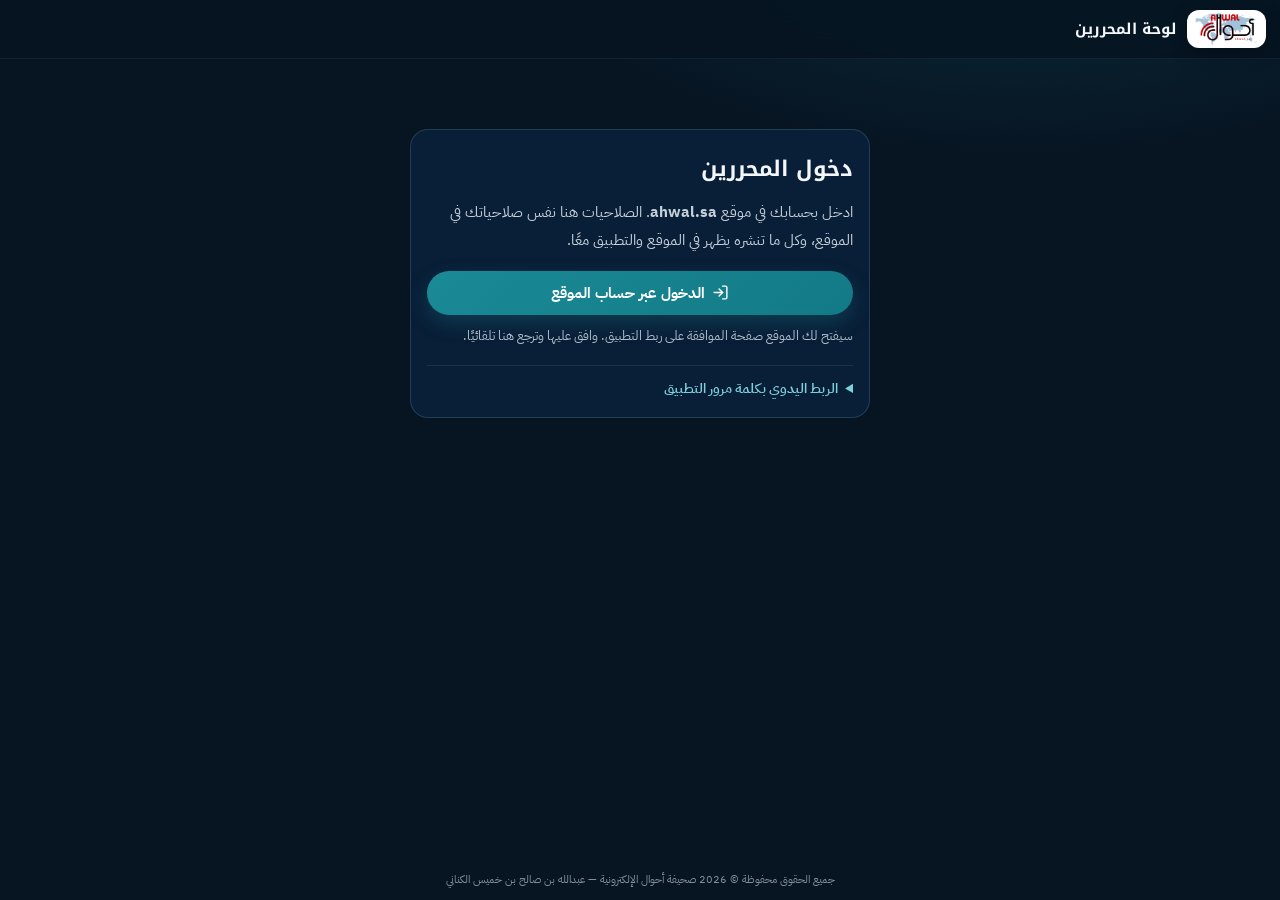
<file: editor.html>
<!DOCTYPE html>
<html lang="ar" dir="rtl">
<head>
  <meta charset="utf-8">
  <meta name="viewport" content="width=device-width, initial-scale=1, viewport-fit=cover">
  <meta name="theme-color" content="#071422">
  <meta name="color-scheme" content="dark">
  <meta name="referrer" content="no-referrer">
  <meta name="robots" content="noindex, nofollow">
  <meta name="copyright" content="جميع الحقوق محفوظة © 2026 صحيفة أحوال الإلكترونية — عبدالله بن صالح بن خميس الكناني">
  <meta name="author" content="عبدالله بن صالح بن خميس الكناني">
  <title>أحوال — لوحة المحررين</title>
  <link rel="manifest" href="manifest.webmanifest">
  <link rel="apple-touch-icon" href="icons/apple-touch-icon.png">
  <link rel="icon" href="favicon.ico" sizes="48x48">
  <link rel="preconnect" href="https://fonts.googleapis.com">
  <link rel="preconnect" href="https://fonts.gstatic.com" crossorigin>
  <link rel="stylesheet" href="https://fonts.googleapis.com/css2?family=IBM+Plex+Sans+Arabic:wght@400;500;600;700&family=Noto+Kufi+Arabic:wght@600;700;800&display=swap">
  <link rel="stylesheet" href="editor.css">
</head>
<body>
  <header class="ed-top">
    <a class="ed-brand" href="./" aria-label="العودة إلى الموجز">
      <img src="assets/logo-site.png" alt="صحيفة أحوال الإلكترونية" width="720" height="365">
    </a>
    <div class="ed-top-title">لوحة المحررين</div>
    <div class="ed-top-actions">
      <span class="ed-user hidden" id="who"></span>
      <button class="ed-icon-btn hidden" id="logout-btn" type="button" aria-label="تسجيل الخروج" title="تسجيل الخروج">
        <svg viewBox="0 0 24 24" fill="none" stroke="currentColor" stroke-width="2" stroke-linecap="round" stroke-linejoin="round"><path d="M9 21H5a2 2 0 0 1-2-2V5a2 2 0 0 1 2-2h4"/><path d="m16 17 5-5-5-5"/><path d="M21 12H9"/></svg>
      </button>
    </div>
  </header>

  <main class="ed-main">
    <!-- شاشة الدخول -->
    <section class="ed-view" id="view-login" hidden>
      <div class="ed-panel ed-login">
        <h1>دخول المحررين</h1>
        <p class="ed-lead">ادخل بحسابك في موقع <strong>ahwal.sa</strong>. الصلاحيات هنا نفس صلاحياتك في الموقع، وكل ما تنشره يظهر في الموقع والتطبيق معًا.</p>
        <button class="ed-btn ed-btn-primary ed-btn-block" id="connect-btn" type="button">
          <svg viewBox="0 0 24 24" fill="none" stroke="currentColor" stroke-width="2" stroke-linecap="round" stroke-linejoin="round"><path d="M15 3h4a2 2 0 0 1 2 2v14a2 2 0 0 1-2 2h-4"/><path d="m10 17 5-5-5-5"/><path d="M15 12H3"/></svg>
          الدخول عبر حساب الموقع
        </button>
        <p class="ed-hint">سيفتح لك الموقع صفحة الموافقة على ربط التطبيق. وافق عليها وترجع هنا تلقائيًا.</p>

        <details class="ed-manual" id="manual">
          <summary>الربط اليدوي بكلمة مرور التطبيق</summary>
          <p class="ed-hint">من الموقع: الملف الشخصي ← «كلمات مرور التطبيقات» ← أنشئ كلمة باسم «تطبيق أحوال» وانسخها هنا. لا تستخدم كلمة مرور حسابك الأساسية.</p>
          <form id="manual-form" autocomplete="off">
            <label class="ed-field"><span>اسم المستخدم</span><input id="m-user" type="text" inputmode="text" autocapitalize="off" spellcheck="false" required></label>
            <label class="ed-field"><span>كلمة مرور التطبيق</span><input id="m-pass" type="password" autocapitalize="off" spellcheck="false" required placeholder="xxxx xxxx xxxx xxxx xxxx xxxx"></label>
            <button class="ed-btn ed-btn-ghost ed-btn-block" type="submit">ربط الحساب</button>
          </form>
        </details>
        <div class="ed-alert hidden" id="login-error" role="alert"></div>
      </div>
    </section>

    <!-- مقالاتي -->
    <section class="ed-view" id="view-list" hidden>
      <div class="ed-list-head">
        <h1>مقالاتي</h1>
        <button class="ed-btn ed-btn-primary" id="new-btn" type="button">
          <svg viewBox="0 0 24 24" fill="none" stroke="currentColor" stroke-width="2.2" stroke-linecap="round"><path d="M12 5v14M5 12h14"/></svg>
          مقال جديد
        </button>
      </div>
      <div class="ed-tabs" id="tabs" role="tablist">
        <button type="button" role="tab" data-status="any" class="is-on">الكل</button>
        <button type="button" role="tab" data-status="draft">مسودات</button>
        <button type="button" role="tab" data-status="pending">قيد المراجعة</button>
        <button type="button" role="tab" data-status="future">مجدولة</button>
        <button type="button" role="tab" data-status="publish">منشورة</button>
      </div>
      <label class="ed-switch hidden" id="all-authors-wrap"><input type="checkbox" id="all-authors"> عرض مقالات جميع المحررين</label>
      <div class="ed-alert hidden" id="list-error" role="alert"></div>
      <ul class="ed-posts" id="posts"></ul>
      <div class="ed-more"><button class="ed-btn ed-btn-ghost hidden" id="more-btn" type="button">عرض المزيد</button></div>
    </section>

    <!-- النموذج -->
    <section class="ed-view" id="view-form" hidden>
      <div class="ed-bar" id="form-actions">
        <button class="ed-btn ed-btn-ghost ed-btn-sm" id="back-btn" type="button" title="العودة إلى مقالاتي">
          <svg viewBox="0 0 24 24" fill="none" stroke="currentColor" stroke-width="2.2" stroke-linecap="round"><path d="m9 18 6-6-6-6"/></svg>
          <span class="ed-hide-xs">مقالاتي</span>
        </button>
        <span class="ed-status-chip" id="form-status"></span>
        <span class="ed-autosave" id="autosave-note" aria-live="polite"></span>
        <span class="ed-bar-gap"></span>
        <button class="ed-btn ed-btn-ghost ed-btn-sm" type="button" data-save="draft" id="btn-draft">حفظ مسودة</button>
        <button class="ed-btn ed-btn-ghost ed-btn-sm" type="button" id="btn-preview">معاينة</button>
        <button class="ed-btn ed-btn-ghost ed-btn-sm" type="button" id="btn-site" title="يحفظ المسودة ثم يفتحها في موقع أحوال"><span class="ed-hide-xs">معاينة على </span>الموقع ↗</button>
        <button class="ed-btn ed-btn-ghost ed-btn-sm" type="button" data-save="pending" id="btn-pending">إرسال للمراجعة</button>
        <button class="ed-btn ed-btn-ghost ed-btn-sm" type="button" id="btn-schedule">جدولة</button>
        <button class="ed-btn ed-btn-primary ed-btn-sm" type="button" data-save="publish" id="btn-publish">نشر</button>
      </div>
      <div class="ed-alert is-info hidden" id="restore-banner" role="status"></div>
      <div class="ed-form-grid">
        <form class="ed-form ed-panel" id="post-form" autocomplete="off">
          <label class="ed-field"><span>العنوان</span><input id="f-title" type="text" maxlength="250" required placeholder="عنوان الخبر"></label>

          <div class="ed-field ed-dateline-field">
            <span>سطر الترويسة <small>(يظهر أول سطر في الخبر — عدّله كما تريد)</small></span>
            <div class="ed-dateline-row">
              <input id="f-city" type="text" list="cities" maxlength="40" placeholder="المدينة" aria-label="المدينة">
              <input id="f-dateline" type="text" maxlength="160" placeholder="أحوال - المدينة - اسم المحرر" aria-label="سطر الترويسة">
              <button class="ed-btn ed-btn-ghost ed-btn-sm" id="dateline-auto" type="button" title="إعادة التعبئة التلقائية من المدينة واسمك">تلقائي</button>
            </div>
            <datalist id="cities"></datalist>
          </div>

          <label class="ed-field"><span>المقتطف <small>(يظهر على البطاقة)</small></span><textarea id="f-excerpt" rows="2" maxlength="400" placeholder="سطر أو سطران يلخصان الخبر"></textarea></label>

          <div class="ed-field">
            <span>نص الخبر <small>(الصق النص والصور مباشرة، أو اسحب الصور إلى هنا)</small></span>
            <div class="ed-toolbar" id="toolbar" role="toolbar" aria-label="أدوات التنسيق">
              <button type="button" data-cmd="undo" title="تراجع">↶</button>
              <button type="button" data-cmd="redo" title="إعادة">↷</button>
              <span class="ed-tsep"></span>
              <button type="button" data-cmd="h2" title="عنوان فرعي">ع٢</button>
              <button type="button" data-cmd="h3" title="عنوان أصغر">ع٣</button>
              <button type="button" data-cmd="bold" title="عريض"><b>B</b></button>
              <button type="button" data-cmd="italic" title="مائل"><i>I</i></button>
              <button type="button" data-cmd="ul" title="قائمة نقطية">• قائمة</button>
              <button type="button" data-cmd="ol" title="قائمة مرقمة">١. قائمة</button>
              <button type="button" data-cmd="quote" title="اقتباس">❝</button>
              <button type="button" data-cmd="link" title="رابط">🔗</button>
              <button type="button" data-cmd="unlink" title="إزالة الرابط">⛓̸</button>
              <span class="ed-tsep"></span>
              <button type="button" data-cmd="align-right" title="محاذاة لليمين">⇥</button>
              <button type="button" data-cmd="align-center" title="توسيط">≡</button>
              <button type="button" data-cmd="align-left" title="محاذاة لليسار">⇤</button>
              <button type="button" data-cmd="align-justify" title="ضبط">☰</button>
              <button type="button" data-cmd="ltr" title="فقرة من اليسار لليمين (للنص الإنجليزي)">LTR</button>
              <span class="ed-tsep"></span>
              <button type="button" data-cmd="image" title="إدراج صورة">🖼️ صورة</button>
              <button type="button" data-cmd="gallery" title="معرض صور">🗂️ معرض</button>
              <button type="button" data-cmd="embed" title="فيديو يوتيوب أو تغريدة">▶ تضمين</button>
              <button type="button" data-cmd="clear" title="إزالة التنسيق">⌫</button>
            </div>
            <div class="ed-dateline-pv hidden" id="dateline-pv" aria-hidden="true"></div>
            <div class="ed-rich" id="f-body" contenteditable="true" role="textbox" aria-multiline="true" data-placeholder="اكتب نص الخبر هنا… أو الصق خبرًا كاملًا بصوره"></div>
            <input id="f-body-img" type="file" accept="image/*" multiple hidden>
            <input id="f-gal-img" type="file" accept="image/*" multiple hidden>
            <span class="ed-counter" id="word-count"></span>
          </div>

          <div class="ed-field">
            <span>التصنيف</span>
            <input id="cat-search" type="search" placeholder="ابحث عن تصنيف">
            <div class="ed-chips" id="f-cats"></div>
            <label class="ed-inline-field hidden" id="primary-wrap"><span>التصنيف الرئيسي (Yoast)</span><select id="f-primary-cat"></select></label>
          </div>

          <label class="ed-field"><span>الوسوم <small>(افصل بينها بفاصلة)</small></span><input id="f-tags" type="text" placeholder="مثال: الرياض، أمطار"></label>

          <div class="ed-field">
            <span>الصورة البارزة <small>(اسحبها أو الصقها هنا)</small></span>
            <div class="ed-media" id="media-box">
              <div class="ed-media-preview is-empty ed-drop" id="media-preview" tabindex="0"><span>لا توجد صورة — اسحب صورة أو الصقها هنا</span></div>
              <div class="ed-media-actions" id="media-actions">
                <label class="ed-btn ed-btn-ghost ed-btn-sm">📷 الكاميرا<input id="f-camera" type="file" accept="image/*" capture="environment" hidden></label>
                <label class="ed-btn ed-btn-ghost ed-btn-sm">🖼️ المعرض<input id="f-gallery" type="file" accept="image/*" hidden></label>
                <button class="ed-btn ed-btn-ghost ed-btn-sm" id="media-paste" type="button">📋 لصق</button>
                <button class="ed-btn ed-btn-ghost ed-btn-sm hidden" id="media-remove" type="button">إزالة</button>
              </div>
              <p class="ed-hint hidden" id="media-nocap">رفع الصور غير متاح لصلاحيتك. أرسل الخبر للمراجعة وسيضيف المحرر الصورة.</p>
              <div class="ed-progress hidden" id="media-progress"><div></div></div>
            </div>
          </div>

          <label class="ed-field"><span>فيديو الخبر الرئيسي <small>(يوتيوب أو غيره — يظهر في التطبيق، اختياري)</small></span><input id="f-video" type="url" inputmode="url" dir="ltr" placeholder="https://www.youtube.com/watch?v=…"></label>

          <section class="ed-seo" id="yoast-box" aria-labelledby="yoast-h">
            <div class="ed-seo-head">
              <h2 id="yoast-h">Yoast SEO</h2>
              <span class="ed-score" id="seo-score"></span>
            </div>
            <div class="ed-seo-tabs" role="tablist">
              <button type="button" class="is-on" data-seotab="seo">البحث</button>
              <button type="button" data-seotab="analysis">التحليل</button>
              <button type="button" data-seotab="social">التواصل الاجتماعي</button>
              <button type="button" data-seotab="adv">متقدم</button>
            </div>

            <div class="ed-seo-pane" data-pane="seo">
              <label class="ed-field"><span>الكلمة المفتاحية الرئيسية</span><input id="f-seo-focus" type="text" maxlength="80" placeholder="الكلمة أو العبارة الأساسية للخبر"></label>
              <div class="ed-snippet" id="snippet" aria-label="معاينة نتيجة قوقل">
                <div class="sn-head"><span class="sn-fav"><img src="favicon.ico" alt=""></span><span><b>أحوال</b><span class="sn-url" id="sn-url" dir="ltr"></span></span></div>
                <div class="sn-title" id="sn-title"></div>
                <div class="sn-desc" id="sn-desc"></div>
              </div>
              <div class="ed-meter"><span>طول العنوان</span><div class="ed-bar-meter"><i id="title-meter"></i></div></div>
              <div class="ed-meter"><span>طول الوصف</span><div class="ed-bar-meter"><i id="desc-meter"></i></div></div>
              <label class="ed-field">
                <span>عنوان SEO <small>(اتركه فارغاً لاستخدام قالب الموقع: العنوان | أحوال)</small></span>
                <input id="f-seo-title" type="text" maxlength="200" placeholder="%%title%% %%sep%% %%sitename%%">
                <span class="ed-vars">
                  <button type="button" data-var="%%title%%">+ العنوان</button>
                  <button type="button" data-var="%%sep%%">+ الفاصل</button>
                  <button type="button" data-var="%%sitename%%">+ اسم الموقع</button>
                  <button type="button" data-var="%%primary_category%%">+ التصنيف الرئيسي</button>
                </span>
                <span class="ed-counter" id="seo-title-count"></span>
              </label>
              <label class="ed-field"><span>الاسم اللطيف (Slug) <small>(روابط الموقع بالرقم: ahwal.sa/archives/رقم)</small></span><input id="f-slug" type="text" maxlength="200" dir="auto" placeholder="مثال: riyadh-rain-alert"></label>
              <label class="ed-field">
                <span>الوصف التعريفي <small>(يُفضَّل بين ١٢٠ و١٥٦ حرفاً)</small></span>
                <textarea id="f-seo-desc" rows="3" maxlength="320" placeholder="ملخص يظهر تحت العنوان في نتائج البحث"></textarea>
                <span class="ed-counter" id="seo-desc-count" aria-live="polite">0 / 156</span>
              </label>
            </div>

            <div class="ed-seo-pane hidden" data-pane="analysis">
              <p class="ed-hint">فحص تقريبي مستوحى من Yoast يُحدَّث أثناء الكتابة. <strong>ليس تقييم Yoast الفعلي</strong>؛ التقييم الرسمي يظهر داخل ووردبريس.</p>
              <ul class="ed-checks" id="seo-checks"></ul>
            </div>

            <div class="ed-seo-pane hidden" data-pane="social">
              <h3 class="ed-sub">فيسبوك وواتساب (Open Graph)</h3>
              <label class="ed-field"><span>عنوان المشاركة</span><input id="f-og-title" type="text" maxlength="200" placeholder="يُستخدم عنوان SEO إن تُرك فارغاً"></label>
              <label class="ed-field"><span>وصف المشاركة</span><textarea id="f-og-desc" rows="2" maxlength="300" placeholder="يُستخدم الوصف التعريفي إن تُرك فارغاً"></textarea></label>
              <div class="ed-field"><span>صورة المشاركة <small>(الافتراضي: الصورة البارزة)</small></span><div class="ed-social-img" data-social="og"></div></div>
              <h3 class="ed-sub">إكس (تويتر)</h3>
              <label class="ed-field"><span>عنوان التغريدة</span><input id="f-tw-title" type="text" maxlength="200" placeholder="يُستخدم عنوان المشاركة إن تُرك فارغاً"></label>
              <label class="ed-field"><span>وصف التغريدة</span><textarea id="f-tw-desc" rows="2" maxlength="300"></textarea></label>
              <div class="ed-field"><span>صورة التغريدة</span><div class="ed-social-img" data-social="tw"></div></div>
            </div>

            <div class="ed-seo-pane hidden" data-pane="adv">
              <label class="ed-field"><span>السماح لمحركات البحث بإظهار الخبر؟</span>
                <select id="f-noindex"><option value="">الافتراضي (نعم)</option><option value="2">نعم</option><option value="1">لا (noindex)</option></select>
              </label>
              <label class="ed-switch"><input type="checkbox" id="f-nofollow"> منع تتبع الروابط في هذا الخبر (nofollow)</label>
              <label class="ed-switch"><input type="checkbox" id="f-cornerstone"> محتوى أساسي (Cornerstone)</label>
              <label class="ed-field"><span>الرابط القانوني (Canonical)</span><input id="f-canonical" type="url" dir="ltr" placeholder="اتركه فارغاً ليكون رابط الخبر نفسه"></label>
            </div>
            <p class="ed-hint hidden" id="yoast-warn"></p>
          </section>

          <div class="ed-alert hidden" id="form-error" role="alert"></div>
          <p class="ed-hint" id="role-hint"></p>
          <div class="ed-danger-zone"><button class="ed-btn ed-btn-danger ed-btn-sm" type="button" id="btn-trash">نقل إلى المهملات</button></div>
        </form>

        <aside class="ed-preview-wrap" id="preview-wrap" aria-label="معاينة البطاقة">
          <div class="ed-preview-head"><span>معاينة كما تظهر في التطبيق</span></div>
          <div class="ed-phone"><div class="ed-phone-screen" id="preview"></div></div>
        </aside>
      </div>
    </section>

    <section class="ed-view" id="view-loading">
      <div class="ed-spinner" aria-hidden="true"></div>
    </section>
  </main>

  <div class="ed-modal hidden" id="confirm" role="dialog" aria-modal="true" aria-labelledby="confirm-title">
    <div class="ed-modal-card">
      <h2 id="confirm-title">تأكيد</h2>
      <p id="confirm-text"></p>
      <div class="ed-actions">
        <button class="ed-btn ed-btn-danger" id="confirm-yes" type="button">تأكيد</button>
        <button class="ed-btn ed-btn-ghost" id="confirm-no" type="button">إلغاء</button>
      </div>
    </div>
  </div>

  <div class="ed-modal hidden" id="prompt-modal" role="dialog" aria-modal="true" aria-labelledby="prompt-title">
    <form class="ed-modal-card" id="prompt-form">
      <h2 id="prompt-title">إضافة رابط</h2>
      <label class="ed-field"><span id="prompt-label">الرابط</span><input id="prompt-input" type="url" dir="ltr" placeholder="https://"></label>
      <div class="ed-actions">
        <button class="ed-btn ed-btn-primary" type="submit" id="prompt-ok">إضافة</button>
        <button class="ed-btn ed-btn-ghost" id="prompt-cancel" type="button">إلغاء</button>
      </div>
    </form>
  </div>

  <div class="ed-modal hidden" id="sched-modal" role="dialog" aria-modal="true" aria-labelledby="sched-title">
    <form class="ed-modal-card" id="sched-form">
      <h2 id="sched-title">جدولة النشر</h2>
      <p>اختر وقت النشر بتوقيت الرياض. يُنشر الخبر تلقائياً في الموقع والتطبيق في هذا الوقت.</p>
      <label class="ed-field"><span>التاريخ والوقت (الرياض)</span><input id="sched-at" type="datetime-local" required></label>
      <div class="ed-actions">
        <button class="ed-btn ed-btn-primary" type="submit">جدولة</button>
        <button class="ed-btn ed-btn-ghost" id="sched-cancel" type="button">إلغاء</button>
      </div>
    </form>
  </div>

  <div class="ed-modal ed-modal-full hidden" id="pv-modal" role="dialog" aria-modal="true" aria-label="معاينة الخبر">
    <div class="ed-pv-card">
      <div class="ed-pv-top">
        <div class="ed-seo-tabs" id="pv-tabs">
          <button type="button" class="is-on" data-pv="article">صفحة الخبر</button>
          <button type="button" data-pv="card">بطاقة التطبيق</button>
          <button type="button" data-pv="google">نتيجة قوقل</button>
        </div>
        <button class="ed-btn ed-btn-ghost ed-btn-sm" type="button" id="pv-site">معاينة على الموقع ↗</button>
        <button class="ed-icon-btn" id="pv-close" type="button" aria-label="إغلاق المعاينة">
          <svg viewBox="0 0 24 24" fill="none" stroke="currentColor" stroke-width="2" stroke-linecap="round"><path d="M18 6 6 18M6 6l12 12"/></svg>
        </button>
      </div>
      <div class="ed-pv-body" id="pv-body"></div>
    </div>
  </div>

  <div class="ed-toast" id="toast" role="status"></div>
  <footer class="ed-foot">جميع الحقوق محفوظة © 2026 صحيفة أحوال الإلكترونية — عبدالله بن صالح بن خميس الكناني</footer>

  <script src="editor.js"></script>
</body>
</html>
</file>
<file: editor.css>
/*!
 * جميع الحقوق محفوظة © 2026 صحيفة أحوال الإلكترونية — عبدالله بن صالح بن خميس الكناني
 * يُمنع نسخ هذا البرنامج أو إعادة استخدامه أو توزيعه دون إذن كتابي من المالك.
 */
/* أحوال — لوحة المحررين. نفس هوية التطبيق: كحلي / تركواز، مع الأحمر من شعار الصحيفة */
:root {
  --navy: #071422;
  --navy-2: #0c2340;
  --navy-3: #123054;
  --teal: #1a8a96;
  --teal-light: #7ed0dc;
  --red: #c60000;
  --green: #1fa855;
  --amber: #e0b04a;
  --ink: #f3f6fa;
  --muted: #c5d0da;
  --line: rgba(126, 208, 220, 0.18);
  --font-head: "Noto Kufi Arabic", "Tajawal", system-ui, sans-serif;
  --font-body: "IBM Plex Sans Arabic", "Tajawal", system-ui, sans-serif;
  --safe-top: env(safe-area-inset-top, 0px);
  --safe-bottom: env(safe-area-inset-bottom, 0px);
}
*, *::before, *::after { box-sizing: border-box; }
html, body { margin: 0; min-height: 100%; }
body {
  background:
    radial-gradient(900px 420px at 80% -10%, rgba(26, 138, 150, 0.22), transparent 60%),
    var(--navy);
  background-attachment: fixed;
  color: var(--ink);
  font-family: var(--font-body);
  -webkit-font-smoothing: antialiased;
  display: flex;
  flex-direction: column;
  min-height: 100dvh;
}
button, input, textarea, select { font-family: inherit; font-size: 16px; }
[hidden] { display: none !important; }
.hidden { display: none !important; }

/* الشريط العلوي */
.ed-top {
  position: sticky; top: 0; z-index: 20;
  display: flex; align-items: center; gap: 10px;
  padding: calc(10px + var(--safe-top)) 14px 10px;
  background: rgba(7, 20, 34, 0.9);
  backdrop-filter: blur(12px); -webkit-backdrop-filter: blur(12px);
  border-bottom: 1px solid rgba(255, 255, 255, 0.06);
}
.ed-brand { background: #fff; border-radius: 12px; padding: 3px 8px; display: flex; box-shadow: 0 6px 18px rgba(0,0,0,.28); }
.ed-brand img { height: 32px; width: auto; display: block; }
.ed-top-title { font-family: var(--font-head); font-weight: 700; font-size: 15px; flex: 1; }
.ed-top-actions { display: flex; align-items: center; gap: 8px; }
.ed-user { font-size: 12.5px; color: var(--muted); max-width: 40vw; overflow: hidden; text-overflow: ellipsis; white-space: nowrap; }
.ed-icon-btn {
  width: 36px; height: 36px; border: 0; border-radius: 50%;
  background: rgba(255, 255, 255, 0.1); color: var(--ink);
  display: grid; place-items: center; cursor: pointer; flex: none;
}
.ed-icon-btn svg { width: 18px; height: 18px; }

.ed-main { flex: 1; width: 100%; max-width: 1180px; margin: 0 auto; padding: 16px 14px calc(24px + var(--safe-bottom)); }
.ed-view h1 { font-family: var(--font-head); font-size: 1.35rem; margin: 0 0 10px; }
.ed-panel {
  background: rgba(12, 35, 64, 0.72);
  border: 1px solid var(--line);
  border-radius: 18px;
  padding: 18px 16px;
}
.ed-login { max-width: 460px; margin: 6vh auto 0; }
.ed-lead { color: var(--muted); line-height: 1.85; margin: 0 0 16px; font-size: 15px; }
.ed-hint { color: var(--muted); font-size: 13px; line-height: 1.75; margin: 10px 0 0; opacity: .9; }
.ed-manual { margin-top: 18px; border-top: 1px solid rgba(255,255,255,.08); padding-top: 12px; }
.ed-manual summary { cursor: pointer; color: var(--teal-light); font-weight: 600; font-size: 14px; }

/* الأزرار */
.ed-btn {
  appearance: none; border: 0; border-radius: 999px;
  padding: 11px 18px; font-weight: 700; font-size: 14.5px;
  display: inline-flex; align-items: center; justify-content: center; gap: 7px;
  color: #fff; cursor: pointer; text-decoration: none; min-height: 44px;
}
.ed-btn svg { width: 17px; height: 17px; }
.ed-btn:disabled { opacity: .55; cursor: progress; }
.ed-btn-primary { background: linear-gradient(135deg, var(--teal), #127a86); box-shadow: 0 8px 20px rgba(26,138,150,.28); }
.ed-btn-ghost { background: rgba(255, 255, 255, 0.1); }
.ed-btn-danger { background: rgba(198, 0, 0, 0.16); color: #ff9a9a; border: 1px solid rgba(198, 0, 0, 0.45); }
.ed-btn-block { width: 100%; }
.ed-btn-sm { padding: 7px 13px; min-height: 36px; font-size: 13.5px; }
.ed-btn:active { transform: scale(0.98); }

/* الحقول */
.ed-field { display: flex; flex-direction: column; gap: 7px; margin-bottom: 14px; }
.ed-field > span { font-weight: 600; font-size: 14px; }
.ed-field small { color: var(--muted); font-weight: 400; }
.ed-field input, .ed-field textarea, .ed-rich {
  width: 100%; border-radius: 12px; border: 1px solid rgba(255, 255, 255, 0.14);
  background: rgba(7, 20, 34, 0.7); color: var(--ink); padding: 11px 13px; outline: none;
  line-height: 1.7;
}
.ed-field input:focus, .ed-field textarea:focus, .ed-rich:focus { border-color: var(--teal-light); box-shadow: 0 0 0 3px rgba(126, 208, 220, 0.16); }
.ed-field textarea { resize: vertical; }
#f-title { font-family: var(--font-head); font-weight: 700; font-size: 17px; }

.ed-toolbar { display: flex; flex-wrap: wrap; gap: 5px; }
.ed-toolbar button {
  border: 1px solid rgba(255,255,255,.12); background: rgba(255,255,255,.06); color: var(--ink);
  border-radius: 9px; padding: 6px 10px; font-size: 13.5px; cursor: pointer; min-height: 34px;
}
.ed-toolbar button:active { background: rgba(126,208,220,.2); }
.ed-rich { min-height: 220px; font-size: 16px; line-height: 1.9; overflow-wrap: anywhere; }
.ed-rich:empty::before { content: attr(data-placeholder); color: rgba(197, 208, 218, 0.55); }
.ed-rich h2, .ed-rich h3 { font-family: var(--font-head); margin: .6em 0 .3em; }
.ed-rich h2 { font-size: 1.2rem; } .ed-rich h3 { font-size: 1.05rem; }
.ed-rich p { margin: 0 0 .7em; }
.ed-rich blockquote { margin: .6em 0; padding: 4px 12px; border-inline-start: 3px solid var(--teal-light); color: var(--muted); }
.ed-rich a { color: var(--teal-light); }
.ed-rich img, .ed-rich iframe { max-width: 100%; height: auto; }

.ed-chips { display: flex; flex-wrap: wrap; gap: 7px; max-height: 168px; overflow-y: auto; padding: 2px; }
.ed-chip {
  border: 1px solid rgba(255,255,255,.14); background: rgba(255,255,255,.05); color: var(--ink);
  border-radius: 999px; padding: 6px 12px; font-size: 13.5px; cursor: pointer;
}
.ed-chip.is-on { background: var(--red); border-color: var(--red); color: #fff; font-weight: 700; }

.ed-media { display: flex; flex-direction: column; gap: 10px; }
.ed-media-preview {
  aspect-ratio: 16 / 9; border-radius: 14px; overflow: hidden; background: rgba(7,20,34,.7);
  border: 1px dashed rgba(255,255,255,.2); display: grid; place-items: center; color: var(--muted); font-size: 13px;
}
.ed-media-preview img { width: 100%; height: 100%; object-fit: cover; display: block; }
.ed-media-preview:not(.is-empty) { border-style: solid; }
.ed-media-actions { display: flex; flex-wrap: wrap; gap: 8px; }
.ed-progress { height: 6px; border-radius: 6px; background: rgba(255,255,255,.1); overflow: hidden; }
.ed-progress div { height: 100%; width: 0; background: var(--teal-light); transition: width .2s; }

.ed-actions { display: flex; flex-wrap: wrap; gap: 8px; margin-top: 6px; }
.ed-alert {
  border-radius: 12px; padding: 11px 13px; margin: 10px 0; font-size: 14px; line-height: 1.8;
  background: rgba(198, 0, 0, 0.14); border: 1px solid rgba(198, 0, 0, 0.4); color: #ffd4d4;
}
.ed-alert.is-info { background: rgba(224, 176, 74, 0.12); border-color: rgba(224, 176, 74, 0.45); color: #ffe9b8; }
.ed-alert a { color: inherit; }

/* القائمة */
.ed-list-head { display: flex; align-items: center; justify-content: space-between; gap: 10px; margin-bottom: 10px; }
.ed-list-head h1 { margin: 0; }
.ed-tabs { display: flex; gap: 6px; overflow-x: auto; scrollbar-width: none; padding-bottom: 4px; margin-bottom: 10px; }
.ed-tabs::-webkit-scrollbar { display: none; }
.ed-tabs button {
  flex: none; border: 0; border-radius: 999px; padding: 8px 14px; font-size: 14px; font-weight: 600;
  background: rgba(255,255,255,.08); color: var(--muted); cursor: pointer;
}
.ed-tabs button.is-on { background: var(--ink); color: var(--navy); }
.ed-switch { display: flex; gap: 8px; align-items: center; font-size: 13.5px; color: var(--muted); margin-bottom: 10px; }
.ed-switch input { width: 18px; height: 18px; accent-color: var(--teal); }
.ed-posts { list-style: none; margin: 0; padding: 0; display: grid; gap: 10px; grid-template-columns: 1fr; }
.ed-post {
  display: flex; gap: 12px; align-items: center; padding: 10px; border-radius: 16px; cursor: pointer;
  background: rgba(12, 35, 64, 0.72); border: 1px solid var(--line); text-align: start; color: inherit; width: 100%;
}
.ed-post:active { transform: scale(0.995); }
.ed-thumb { width: 78px; height: 78px; border-radius: 12px; flex: none; background: linear-gradient(160deg, var(--navy-3), var(--navy)); overflow: hidden; }
.ed-thumb img { width: 100%; height: 100%; object-fit: cover; display: block; }
.ed-post-body { min-width: 0; flex: 1; display: flex; flex-direction: column; gap: 6px; }
.ed-post-title { font-weight: 700; font-size: 15px; line-height: 1.6; display: -webkit-box; -webkit-line-clamp: 2; -webkit-box-orient: vertical; overflow: hidden; }
.ed-post-meta { display: flex; flex-wrap: wrap; gap: 6px 10px; align-items: center; color: var(--muted); font-size: 12.5px; }
.ed-status-chip { font-size: 12px; font-weight: 700; border-radius: 6px; padding: 3px 9px; background: rgba(255,255,255,.12); }
.ed-status-chip:empty { display: none; }
.st-publish { background: rgba(31, 168, 85, 0.2); color: #8ff0b4; }
.st-draft { background: rgba(255, 255, 255, 0.12); color: var(--ink); }
.st-pending { background: rgba(224, 176, 74, 0.2); color: #ffd98a; }
.st-future { background: rgba(126, 208, 220, 0.2); color: var(--teal-light); }
.st-private, .st-trash { background: rgba(198, 0, 0, 0.2); color: #ffb1b1; }
.ed-empty { text-align: center; color: var(--muted); padding: 40px 10px; }
.ed-more { display: flex; justify-content: center; margin-top: 14px; }

/* النموذج + المعاينة */
.ed-form-head { display: flex; align-items: center; justify-content: space-between; margin-bottom: 12px; }
.ed-form-grid { display: grid; grid-template-columns: minmax(0, 1fr); gap: 18px; align-items: start; }
.ed-form, .ed-field { min-width: 0; }
.ed-preview-wrap { display: none; }
.ed-preview-head { display: flex; align-items: center; justify-content: space-between; color: var(--muted); font-size: 13px; margin-bottom: 10px; }
.ed-phone {
  width: 100%; max-width: 360px; margin: 0 auto; aspect-ratio: 9 / 18.5; border-radius: 30px; overflow: hidden;
  box-shadow: 0 30px 80px rgba(0,0,0,.5), 0 0 0 1px rgba(255,255,255,.08); background: var(--navy);
}
.ed-phone-screen { position: relative; width: 100%; height: 100%; }

/* معاينة على الجوال: ورقة كاملة */
.ed-preview-wrap.is-open {
  display: flex; flex-direction: column; position: fixed; inset: 0; z-index: 40;
  background: rgba(5, 11, 20, 0.96); padding: calc(14px + var(--safe-top)) 16px calc(14px + var(--safe-bottom));
}
.ed-preview-wrap.is-open .ed-phone { flex: 1; aspect-ratio: auto; max-height: calc(100dvh - 90px); width: auto; max-width: 100%; aspect-ratio: 9 / 18.5; }

/* بطاقة المعاينة (نفس بطاقة الموجز) */
.pv-card { position: absolute; inset: 0; overflow: hidden; color: var(--ink); }
.pv-bg { position: absolute; inset: 0; background: radial-gradient(800px 400px at 80% 0%, rgba(26,138,150,.28), transparent 55%), linear-gradient(160deg, var(--navy-2), var(--navy)); }
.pv-bg img { width: 100%; height: 100%; object-fit: cover; display: block; transform: scale(1.04); }
.pv-shade { position: absolute; inset: 0; background: linear-gradient(180deg, rgba(7,20,34,.28) 0%, rgba(7,20,34,.08) 28%, rgba(7,20,34,.2) 48%, rgba(7,20,34,.88) 78%, rgba(5,12,22,.96) 100%); }
.pv-logo { position: absolute; top: 14px; inset-inline-start: 12px; z-index: 3; background: #fff; border-radius: 10px; padding: 3px 7px; display: flex; }
.pv-logo img { height: 26px; width: auto; }
.pv-video { position: absolute; inset: 0 0 40% 0; z-index: 2; display: flex; align-items: center; justify-content: center; padding: 56px 12px 8px; }
.pv-video-frame { width: 100%; aspect-ratio: 16/9; border-radius: 14px; overflow: hidden; background: #000; position: relative; display: grid; place-items: center; box-shadow: 0 12px 40px rgba(0,0,0,.45); }
.pv-video-frame img { position: absolute; inset: 0; width: 100%; height: 100%; object-fit: cover; opacity: .85; }
.pv-play { position: relative; width: 54px; height: 54px; border-radius: 50%; background: rgba(198,0,0,.9); display: grid; place-items: center; }
.pv-play::after { content: ""; border-style: solid; border-width: 10px 0 10px 16px; border-color: transparent transparent transparent #fff; margin-left: 4px; }
.pv-body { position: absolute; inset-inline: 0; bottom: 0; z-index: 3; padding: 0 16px 20px; display: flex; flex-direction: column; gap: 8px; max-height: 64%; }
.pv-cat { align-self: flex-start; background: var(--red); color: #fff; font-size: 11px; font-weight: 700; padding: 3px 9px; border-radius: 6px; }
.pv-cat.is-video { background: var(--teal); }
.pv-body h2 { margin: 0; font-family: var(--font-head); font-weight: 800; font-size: 1.15rem; line-height: 1.45; text-shadow: 0 2px 16px rgba(0,0,0,.55); }
.pv-meta { color: var(--muted); font-size: 11.5px; display: flex; gap: 10px; flex-wrap: wrap; }
.pv-excerpt { margin: 0; font-size: 13.5px; line-height: 1.75; color: #e7edf3; display: -webkit-box; -webkit-line-clamp: 3; -webkit-box-orient: vertical; overflow: hidden; }
.pv-actions { display: flex; gap: 8px; margin-top: 2px; }
.pv-actions span { border-radius: 999px; padding: 8px 14px; font-size: 12.5px; font-weight: 700; background: linear-gradient(135deg, var(--teal), #127a86); }
.pv-actions span.g { background: rgba(255,255,255,.12); width: 34px; padding: 8px 0; }
.pv-draft { position: absolute; top: 16px; inset-inline-end: 12px; z-index: 3; font-size: 11px; font-weight: 700; padding: 4px 9px; border-radius: 999px; background: rgba(224,176,74,.9); color: #241a00; }

/* نوافذ */
.ed-modal { position: fixed; inset: 0; z-index: 60; display: grid; place-items: center; padding: 20px; background: rgba(7,20,34,.86); }
.ed-modal-card { background: var(--navy-2); border: 1px solid var(--line); border-radius: 18px; padding: 20px 18px; width: 100%; max-width: 380px; }
.ed-modal-card h2 { font-family: var(--font-head); font-size: 1.1rem; margin: 0 0 8px; }
.ed-modal-card p { color: var(--muted); line-height: 1.8; margin: 0 0 12px; }

.ed-toast {
  position: fixed; bottom: calc(24px + var(--safe-bottom)); left: 50%; transform: translate(-50%, 16px); z-index: 70;
  background: rgba(18,48,84,.96); border: 1px solid rgba(126,208,220,.3); color: #fff; padding: 10px 16px;
  border-radius: 999px; font-size: 14px; font-weight: 700; opacity: 0; pointer-events: none; transition: opacity .25s, transform .25s;
  max-width: calc(100vw - 32px); text-align: center;
}
.ed-toast.show { opacity: 1; transform: translate(-50%, 0); }

.ed-spinner { width: 30px; height: 30px; margin: 20vh auto; border: 3px solid rgba(255,255,255,.15); border-top-color: var(--teal-light); border-radius: 50%; animation: edspin .8s linear infinite; }
@keyframes edspin { to { transform: rotate(360deg); } }

.ed-foot { text-align: center; font-size: 11px; color: var(--muted); opacity: .65; padding: 8px 16px calc(12px + var(--safe-bottom)); }


/* شريط الإجراءات العلوي */
.ed-bar {
  position: sticky; top: calc(56px + var(--safe-top)); z-index: 15;
  display: flex; align-items: center; gap: 6px; flex-wrap: nowrap; overflow-x: auto; scrollbar-width: none;
  margin: -6px -14px 12px; padding: 8px 14px;
  background: rgba(7, 20, 34, 0.94); backdrop-filter: blur(10px); -webkit-backdrop-filter: blur(10px);
  border-bottom: 1px solid rgba(255,255,255,.06);
}
.ed-bar::-webkit-scrollbar { display: none; }
.ed-bar .ed-btn { flex: none; white-space: nowrap; }
.ed-bar-gap { flex: 1; min-width: 4px; }
.ed-autosave { font-size: 11.5px; color: var(--muted); white-space: nowrap; flex: none; }
.ed-autosave.is-busy { color: var(--amber); }
.ed-danger-zone { margin-top: 14px; padding-top: 12px; border-top: 1px dashed rgba(255,255,255,.12); }
#restore-banner .ed-btn { margin-inline-start: 4px; }
body.no-scroll { overflow: hidden; }

/* الترويسة */
.ed-dateline-row { display: grid; grid-template-columns: minmax(90px, 30%) 1fr auto; gap: 8px; align-items: stretch; }
.ed-dateline-row input { width: 100%; border-radius: 12px; border: 1px solid rgba(255,255,255,.14); background: rgba(7,20,34,.7); color: var(--ink); padding: 11px 13px; outline: none; }
.ed-dateline-row input:focus { border-color: var(--teal-light); }
#f-dateline { font-weight: 700; }
.ed-dateline-pv { font-weight: 700; color: var(--teal-light); font-size: 14px; padding: 2px 4px 0; }

/* شريط الأدوات والمحرر الغني */
.ed-toolbar { position: sticky; top: calc(110px + var(--safe-top)); z-index: 5; background: rgba(12,35,64,.97); border-radius: 12px; padding: 6px; border: 1px solid rgba(255,255,255,.08); }
.ed-toolbar.is-disabled { opacity: .45; pointer-events: none; }
.ed-tsep { width: 1px; background: rgba(255,255,255,.14); margin: 2px 2px; align-self: stretch; }
.ed-rich { position: relative; min-height: 280px; }
.ed-rich.is-empty::before { content: attr(data-placeholder); position: absolute; top: 12px; inset-inline: 14px; color: rgba(197,208,218,.55); pointer-events: none; }
.ed-rich.is-drag { border-color: var(--teal-light); border-style: dashed; background: rgba(26,138,150,.12); }
.ed-rich [data-align="center"] { text-align: center; }
.ed-rich [data-align="left"] { text-align: left; }
.ed-rich [data-align="justify"] { text-align: justify; }
.ed-rich ul, .ed-rich ol { padding-inline-start: 1.4em; margin: 0 0 .7em; }
.ed-blk { position: relative; margin: 12px 0; padding: 8px; border: 1px solid rgba(126,208,220,.22); border-radius: 14px; background: rgba(7,20,34,.55); user-select: none; }
.ed-blk:hover, .ed-blk:focus-within { border-color: var(--teal-light); }
.blk-tools { display: flex; gap: 4px; justify-content: flex-end; flex-wrap: wrap; margin-bottom: 6px; }
.blk-tools button { border: 0; border-radius: 8px; background: rgba(255,255,255,.1); color: var(--ink); font-size: 12.5px; padding: 4px 9px; cursor: pointer; min-height: 30px; }
.blk-tools button[data-act="del"] { color: #ff9a9a; }
.blk-media { position: relative; }
.ed-img img { display: block; width: 100%; max-height: 460px; object-fit: contain; border-radius: 10px; background: #000; min-height: 80px; }
.blk-alt { width: 100%; margin-top: 6px; border-radius: 9px; border: 1px solid rgba(255,255,255,.12); background: rgba(7,20,34,.8); color: var(--ink); padding: 7px 10px; font-size: 13.5px; user-select: text; }
.ed-blk figcaption { user-select: text; margin-top: 6px; padding: 6px 10px; border-radius: 9px; background: rgba(255,255,255,.05); font-size: 14px; color: var(--muted); min-height: 34px; outline: none; }
.ed-blk figcaption:empty::before { content: attr(data-ph); color: rgba(197,208,218,.5); }
.blk-progress { position: absolute; inset-inline: 10px; bottom: 10px; height: 6px; border-radius: 6px; background: rgba(0,0,0,.45); overflow: hidden; display: none; }
.blk-progress div { height: 100%; width: 0; background: var(--teal-light); transition: width .2s; }
.is-uploading .blk-progress { display: block; }
.is-uploading img { opacity: .6; }
.blk-badge:empty { display: none; }
.blk-badge { position: absolute; top: 8px; inset-inline-start: 8px; font-size: 11px; font-weight: 700; padding: 3px 8px; border-radius: 999px; background: rgba(224,176,74,.92); color: #241a00; }
.is-error .blk-badge { background: rgba(198,0,0,.9); color: #fff; }
.gal-head { font-weight: 700; font-size: 13.5px; margin-bottom: 6px; }
.gal-head small { color: var(--muted); font-weight: 400; margin-inline-start: 6px; }
.gal-grid { display: grid; grid-template-columns: repeat(auto-fill, minmax(120px, 1fr)); gap: 8px; min-height: 60px; }
.gal-item { position: relative; }
.gal-item img { width: 100%; aspect-ratio: 1; object-fit: cover; border-radius: 9px; display: block; background: #000; }
.gal-item .blk-alt { font-size: 12px; padding: 5px 7px; }
.gal-item .blk-progress { bottom: 44px; inset-inline: 6px; }
.gal-x { position: absolute; top: 5px; inset-inline-end: 5px; width: 26px; height: 26px; border-radius: 50%; border: 0; background: rgba(0,0,0,.65); color: #fff; cursor: pointer; }
.emb-card { display: flex; gap: 10px; align-items: center; }
.emb-card img { width: 120px; aspect-ratio: 16/9; object-fit: cover; border-radius: 8px; }
.emb-card div { display: flex; flex-direction: column; min-width: 0; font-size: 13px; }
.emb-card span { color: var(--muted); overflow: hidden; text-overflow: ellipsis; white-space: nowrap; }
.emb-ico { width: 56px; height: 56px; border-radius: 12px; display: grid; place-items: center; background: #000; font-size: 24px; flex: none; }
.raw-card { font-size: 13px; color: var(--muted); }
.raw-card code { display: block; margin-top: 4px; font-size: 11.5px; opacity: .8; overflow: hidden; text-overflow: ellipsis; white-space: nowrap; }
.ed-counter#word-count { align-self: flex-start; }
.ed-drop.is-drag, .ed-media-preview:focus { border-color: var(--teal-light); border-style: dashed; outline: none; }
.ed-inline-field { display: flex; align-items: center; gap: 8px; margin-top: 8px; font-size: 13.5px; }
.ed-inline-field select, .ed-field select { border-radius: 10px; border: 1px solid rgba(255,255,255,.14); background: rgba(7,20,34,.8); color: var(--ink); padding: 8px 10px; }

/* Yoast */
.ed-seo { margin: 6px 0 16px; padding: 14px; border: 1px solid var(--line); border-radius: 16px; background: rgba(7, 20, 34, 0.45); }
.ed-seo-head { display: flex; align-items: center; justify-content: space-between; gap: 8px; margin-bottom: 10px; }
.ed-seo-head h2 { margin: 0; font-family: var(--font-head); font-size: 15px; color: var(--teal-light); }
.ed-score { font-size: 12px; font-weight: 700; padding: 4px 10px; border-radius: 999px; background: rgba(255,255,255,.1); }
.ed-score.is-good { background: rgba(31,168,85,.22); color: #8ff0b4; }
.ed-score.is-ok { background: rgba(224,176,74,.22); color: #ffd98a; }
.ed-score.is-bad { background: rgba(198,0,0,.22); color: #ffb1b1; }
.ed-seo-tabs { display: flex; gap: 6px; overflow-x: auto; scrollbar-width: none; margin-bottom: 12px; }
.ed-seo-tabs button { flex: none; border: 0; border-radius: 999px; padding: 7px 13px; font-size: 13.5px; font-weight: 600; background: rgba(255,255,255,.08); color: var(--muted); cursor: pointer; }
.ed-seo-tabs button.is-on { background: var(--teal); color: #fff; }
.ed-sub { font-size: 14px; margin: 6px 0 10px; color: var(--teal-light); }
.ed-vars { display: flex; flex-wrap: wrap; gap: 6px; }
.ed-vars button { border: 1px dashed rgba(126,208,220,.4); background: transparent; color: var(--teal-light); border-radius: 8px; padding: 3px 9px; font-size: 12px; cursor: pointer; }
.ed-counter { font-size: 12px; color: var(--muted); align-self: flex-end; font-weight: 600; }
.ed-counter.is-short { color: var(--amber); }
.ed-counter.is-ok { color: var(--green); }
.ed-counter.is-long { color: #ff9a9a; }
#yoast-warn { color: #ffe9b8; }
.ed-snippet { background: #fff; color: #202124; border-radius: 12px; padding: 14px 16px; margin-bottom: 10px; font-family: Arial, "IBM Plex Sans Arabic", sans-serif; direction: rtl; }
.sn-head { display: flex; gap: 10px; align-items: center; font-size: 13px; }
.sn-head b { display: block; font-weight: 400; color: #202124; }
.sn-fav { width: 28px; height: 28px; border-radius: 50%; background: #f1f3f4; display: grid; place-items: center; }
.sn-fav img { width: 18px; height: 18px; }
.sn-url { color: #4d5156; font-size: 12px; display: block; }
.sn-title { color: #1a0dab; font-size: 19px; line-height: 1.35; margin: 6px 0 3px; }
.sn-desc { color: #4d5156; font-size: 13.5px; line-height: 1.6; }
.sn-desc.is-auto { color: #9aa0a6; }
.ed-meter { display: flex; align-items: center; gap: 10px; font-size: 12px; color: var(--muted); margin-bottom: 6px; }
.ed-meter span { width: 78px; flex: none; }
.ed-bar-meter { flex: 1; height: 6px; background: rgba(255,255,255,.1); border-radius: 6px; overflow: hidden; }
.ed-bar-meter i { display: block; height: 100%; width: 0; background: var(--muted); transition: width .2s; }
.ed-bar-meter i.is-ok { background: var(--green); }
.ed-bar-meter i.is-short { background: var(--amber); }
.ed-bar-meter i.is-long { background: #e05555; }
.ed-meter + .ed-field, .ed-meter + .ed-meter + .ed-field { margin-top: 12px; }
.ed-checks { list-style: none; margin: 0; padding: 0; display: flex; flex-direction: column; gap: 7px; }
.ed-checks li { display: flex; gap: 8px; font-size: 13.5px; line-height: 1.7; }
.ed-checks i { font-style: normal; flex: none; }
.ck-good i { color: #3ccf75; } .ck-ok i { color: var(--amber); } .ck-bad i { color: #ff5c5c; }
.soc-pv { aspect-ratio: 1.91 / 1; max-width: 420px; border-radius: 12px; overflow: hidden; border: 1px dashed rgba(255,255,255,.2); display: grid; place-items: center; position: relative; color: var(--muted); font-size: 13px; background: rgba(7,20,34,.7); }
.soc-pv img { position: absolute; inset: 0; width: 100%; height: 100%; object-fit: cover; }
.soc-pv img.is-fallback { opacity: .45; }
.soc-pv span { position: relative; background: rgba(0,0,0,.55); padding: 3px 9px; border-radius: 999px; }
.ed-social-img .ed-media-actions { margin-top: 8px; }
.ed-social-img .ed-progress { margin-top: 6px; }

/* نافذة المعاينة الكاملة */
.ed-modal-full { place-items: stretch; padding: 0; }
.ed-pv-card { display: flex; flex-direction: column; width: 100%; height: 100%; max-width: 900px; margin: 0 auto; background: var(--navy-2); }
.ed-pv-top { display: flex; align-items: center; gap: 8px; padding: calc(10px + var(--safe-top)) 12px 10px; border-bottom: 1px solid rgba(255,255,255,.08); }
.ed-pv-top .ed-seo-tabs { margin: 0; flex: 1; }
.ed-pv-body { flex: 1; overflow-y: auto; padding: 16px; }
.pv-phone { max-width: 340px; }
.pv-google { max-width: 640px; margin: 0 auto; }
.pva { background: #fff; color: #1c1c1c; border-radius: 14px; padding: 20px 18px 28px; max-width: 760px; margin: 0 auto; font-family: var(--font-body); line-height: 1.95; font-size: 17px; }
.pva-note { background: #fff6dc; color: #6b4e00; font-size: 13px; border-radius: 8px; padding: 6px 10px; margin-bottom: 12px; }
.pva-cat { display: inline-block; background: var(--red); color: #fff; font-size: 12px; font-weight: 700; padding: 2px 10px; border-radius: 4px; }
.pva h1 { font-family: var(--font-head); font-size: 1.55rem; line-height: 1.55; margin: 10px 0 6px; color: #111; }
.pva-meta { display: flex; gap: 12px; font-size: 13px; color: #777; margin-bottom: 12px; }
.pva-hero { margin: 0 0 14px; } .pva-hero img { width: 100%; border-radius: 10px; display: block; }
.pva-body p { margin: 0 0 1em; }
.pva-body h2, .pva-body h3, .pva-body h4 { font-family: var(--font-head); color: #111; line-height: 1.6; margin: 1em 0 .4em; }
.pva-body h2 { font-size: 1.3rem; } .pva-body h3 { font-size: 1.15rem; }
.pva-body blockquote { margin: 1em 0; padding: 8px 16px; border-inline-start: 4px solid var(--red); background: #f6f6f6; color: #444; }
.pva-body a { color: #0b57d0; }
.pva-body img { max-width: 100%; height: auto; }
.pva .ahwal-dateline { font-weight: 700; color: #c60000; }
.pv-fig { margin: 1em 0; text-align: center; } .pv-fig img { max-width: 100%; border-radius: 8px; }
.pv-fig figcaption, .pv-gal figcaption { font-size: 13.5px; color: #666; margin-top: 4px; text-align: center; }
.pv-gal { display: grid; gap: 6px; margin: 1em 0; grid-template-columns: repeat(3, 1fr); }
.pv-gal-1 { grid-template-columns: 1fr; } .pv-gal-2 { grid-template-columns: repeat(2, 1fr); }
.pv-gal img { width: 100%; aspect-ratio: 1; object-fit: cover; border-radius: 6px; }
.pv-gal figcaption { grid-column: 1 / -1; }
.pv-embed { position: relative; aspect-ratio: 16/9; margin: 1em 0; } .pv-embed iframe { position: absolute; inset: 0; width: 100%; height: 100%; border: 0; border-radius: 10px; }
.pv-raw { color: #999; font-size: 13px; }
.pva-tags { display: flex; flex-wrap: wrap; gap: 6px; margin-top: 18px; }
.pva-tags span { background: #f0f0f0; border-radius: 4px; padding: 2px 10px; font-size: 13px; color: #555; }

@media (max-width: 760px) {
  .ed-bar { flex-wrap: wrap; overflow: visible; row-gap: 6px; }
  .ed-bar-gap { flex-basis: 100%; height: 0; }
  .ed-bar .ed-btn-sm { padding: 6px 11px; min-height: 34px; font-size: 13px; }
  .ed-toolbar { position: relative; top: auto; }
  .ed-preview-wrap.is-open { display: none; }
}
@media (max-width: 520px) {
  .ed-hide-xs { display: none; }
  .ed-dateline-row { grid-template-columns: 1fr auto; }
  .ed-dateline-row #f-city { grid-column: 1 / -1; }
  .ed-toolbar { flex-wrap: nowrap; overflow-x: auto; scrollbar-width: none; }
  .ed-toolbar button { flex: none; }
  .ed-pv-top { flex-wrap: wrap; }
  .ed-pv-top .ed-seo-tabs { order: 3; flex-basis: 100%; }
}

/* تابلت والأجهزة القابلة للطي عند الفتح */
@media (min-width: 640px) {
  .ed-posts { grid-template-columns: repeat(2, minmax(0, 1fr)); }
}
@media (min-width: 900px) {
  .ed-form-grid { grid-template-columns: minmax(0, 1fr) 340px; }
  .ed-preview-wrap { display: block; position: sticky; top: 130px; }
  .ed-posts { grid-template-columns: repeat(3, minmax(0, 1fr)); }
}
/* الشاشات الضيقة جدًا (Galaxy Z Fold مغلق ~ 344px) */
@media (max-width: 360px) {
  .ed-main { padding-inline: 10px; }
  .ed-btn { padding: 10px 14px; font-size: 14px; }
  .ed-thumb { width: 64px; height: 64px; }
  .ed-top-title { font-size: 13.5px; }
}
@media (prefers-reduced-motion: reduce) { * { transition: none !important; animation: none !important; } }
</file>
